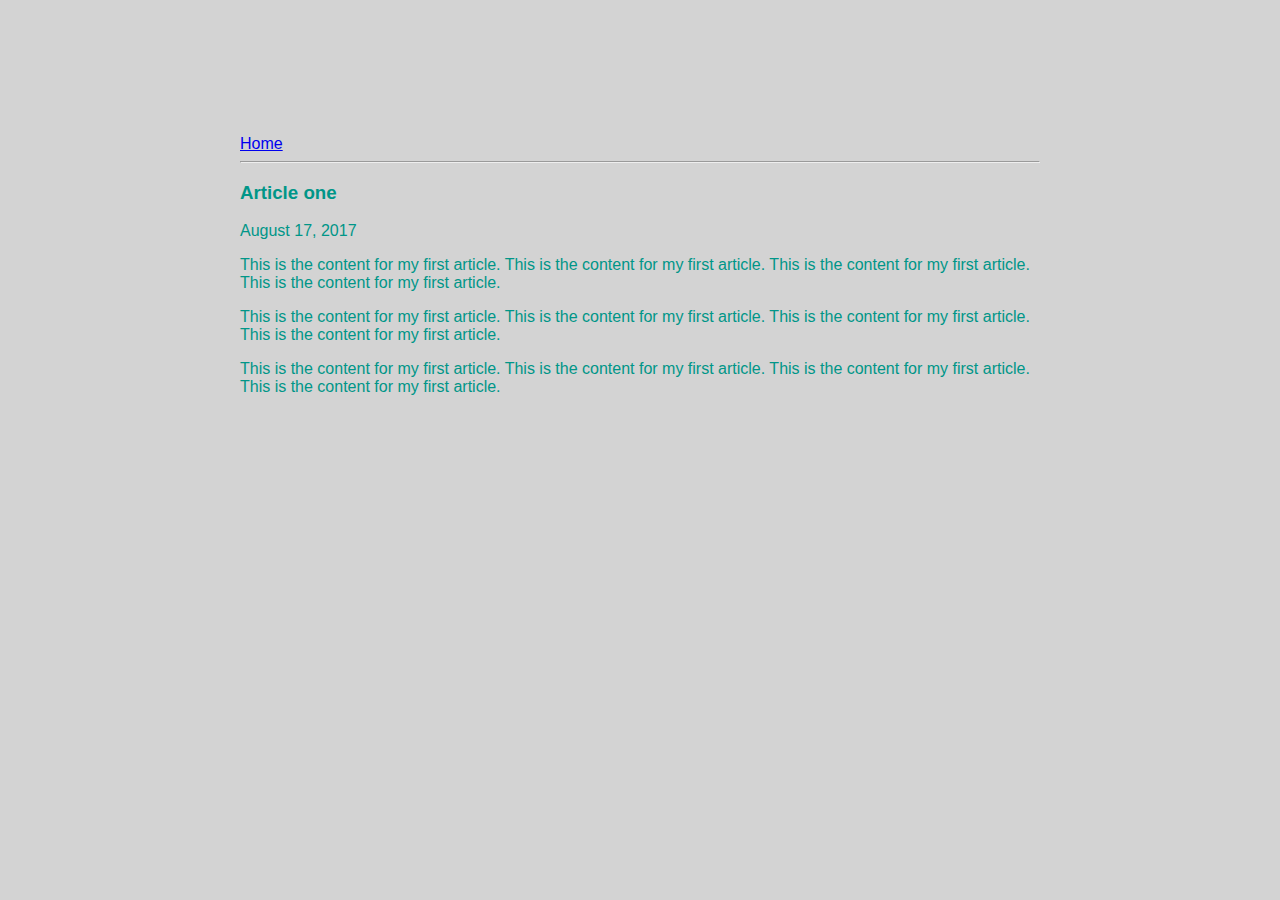
<file: ui/article-one.html>
<html>
    <head>
        <title>
            Article one | Narayan
        </title>
        <meta name="viewport" content="width=device-width, initial-scale=1.0">
        <link href="/ui/style.css" rel="stylesheet" />
    </head>
    <body>
        <div class = "container">
            <div>
                <a href="/">Home</a>
            </div>
            <hr/>
            <h3>Article one</h3>
            <div>
                August 17, 2017
            </div>
            <div>
                <p>This is the content for my first article. This is the content for my first article. This is the content for my first article. This is the content for my first article.</p>
                
                <p>This is the content for my first article. This is the content for my first article. This is the content for my first article. This is the content for my first article.</p>
                
                <p>This is the content for my first article. This is the content for my first article. This is the content for my first article. This is the content for my first article.</p>
                
                
            </div>
        </div>
    </body>
</html>
</file>
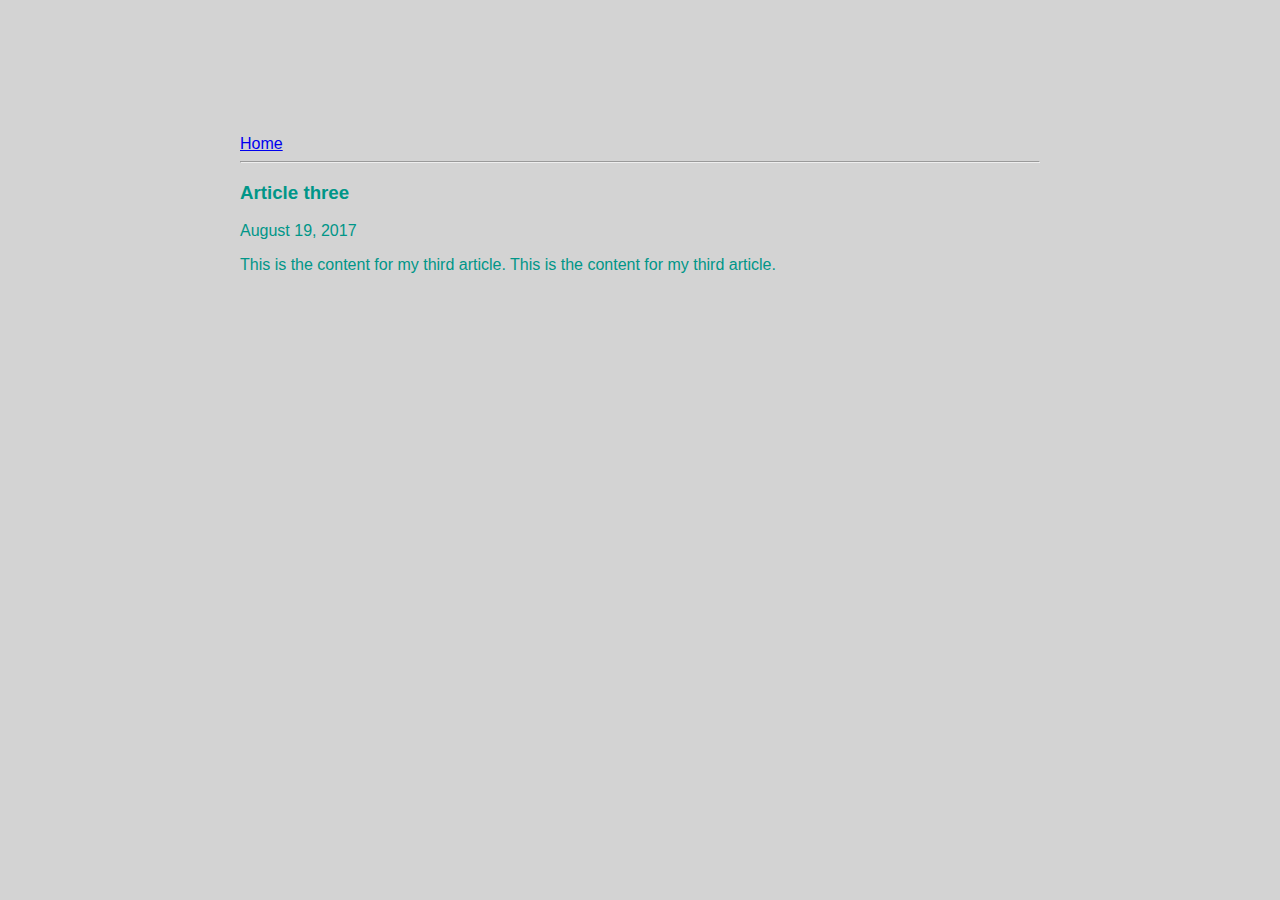
<file: ui/article-three.html>
<html>
    <head>
        <title>
            Article three | Narayan
        </title>
        <meta name="viewport" content="width=device-width, initial-scale=1.0">
        <link href="/ui/style.css" rel="stylesheet" />
    </head>
    <body>
        <div class = "container">
        <div>
            <a href="/">Home</a>
        </div>
        <hr/>
        <h3>Article three</h3>
        <div>
            August 19, 2017
        </div>
        <div>
            <p>This is the content for my third article. This is the content for my third article.</p>
                               
            
            
            
        </div>
        </div>
    </body>
</html>
</file>
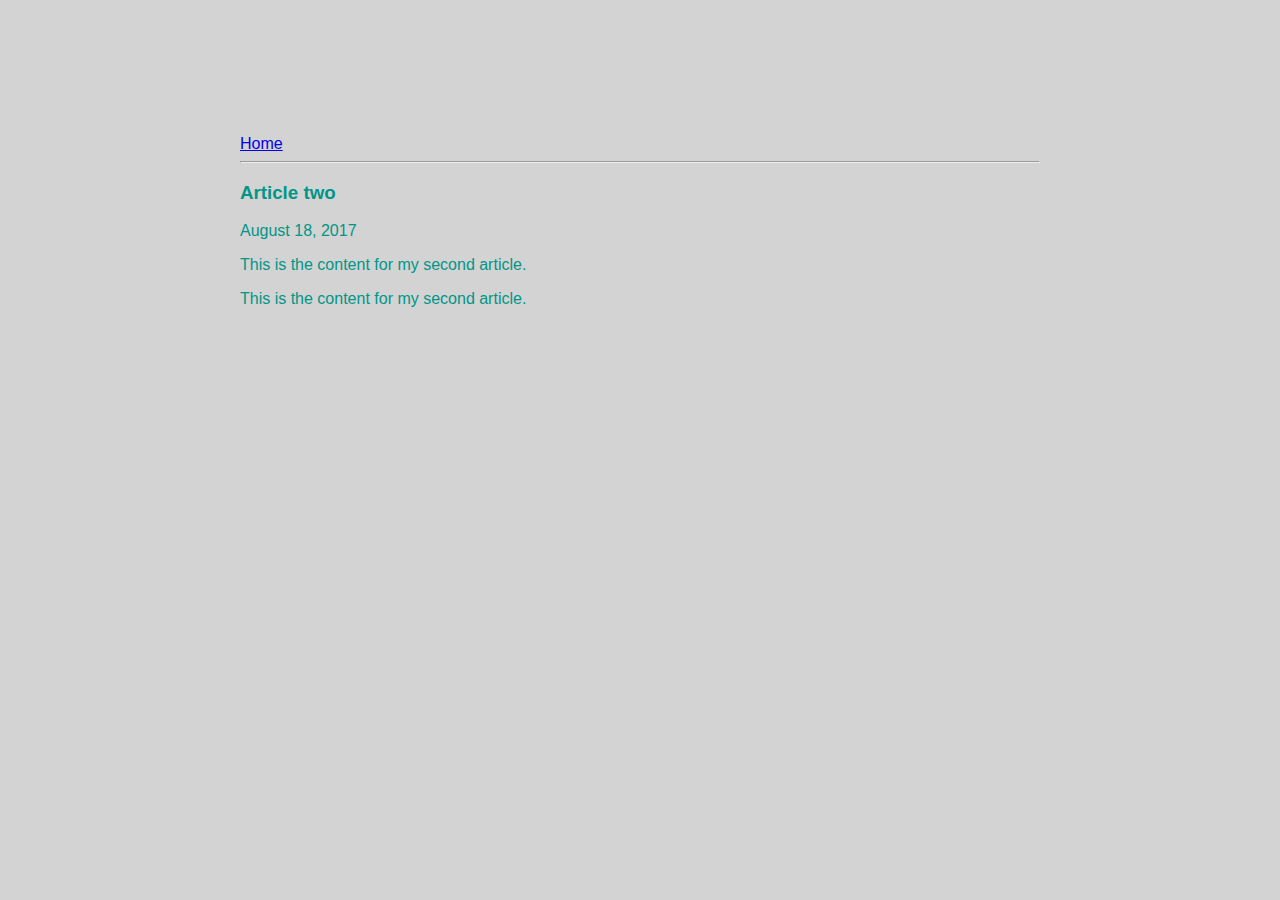
<file: ui/article-two.html>
<html>
    <head>
        <title>
            Article two | Narayan
        </title>
        <meta name="viewport" content="width=device-width, initial-scale=1.0">
        <link href="/ui/style.css" rel="stylesheet" />
    </head>
    <body>
    <div class = "container">
        <div>
            <a href="/">Home</a>
        </div>
        <hr/>
        <h3>Article two</h3>
        <div>
            August 18, 2017
        </div>
        <div>
            <p>This is the content for my second article.</p>
            
            <p>This is the content for my second article.</p>
            
                       
        </div>
        </div>
    </body>
</html>
</file>
<file: ui/style.css>
body {
    font-family: sans-serif;
    background-color: lightgrey;
    margin-top: 75px;
}

.center {
    text-align: center;
}

.text-big {
    font-size: 300%;
}

.bold {
    font-weight: bold;
}

.img-medium {
    height: 200px;
}
.container {
    max-width: 800px;
    margin: 0 auto;
    color: #009688;
    font-family: sans-serif;
    padding-top: 60px;
    padding-left: 20px;
    padding-right: 20px;
            }
</file>
